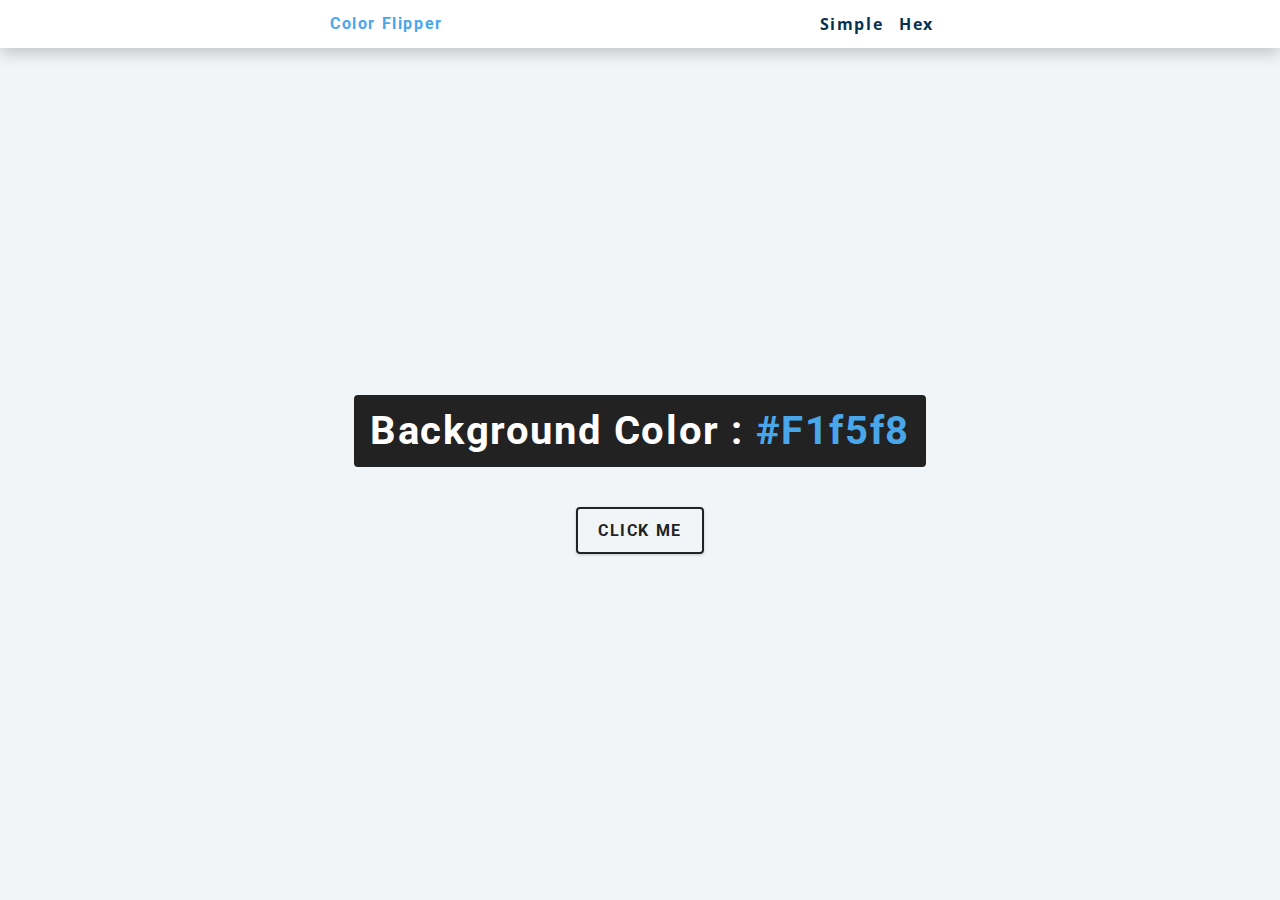
<file: index.html>
<!DOCTYPE html>
<html lang="en">
  <head>
    <meta charset="UTF-8" />
    <meta name="viewport" content="width=device-width, initial-scale=1.0" />
    <title>Color Flipper || Simple</title>

    
    <link rel="stylesheet" href="styles.css" />
  </head>
  <body>
    <nav>
      <div class="nav-center">
        <h4>color flipper</h4>
        <ul class="nav-links">
          <li><a href="index.html">simple</a></li>
          <li><a href="hex.html">hex</a></li>
        </ul>
      </div>
    </nav>
    <main>
      <div class="container">
        <h2>background color : <span class="color">#f1f5f8</span></h2>
        <button class="btn btn-hero" id="btn">click me</button>
      </div>
    </main>
    
    
    <script src="app.js"></script>
  </body>
</html>
</file>
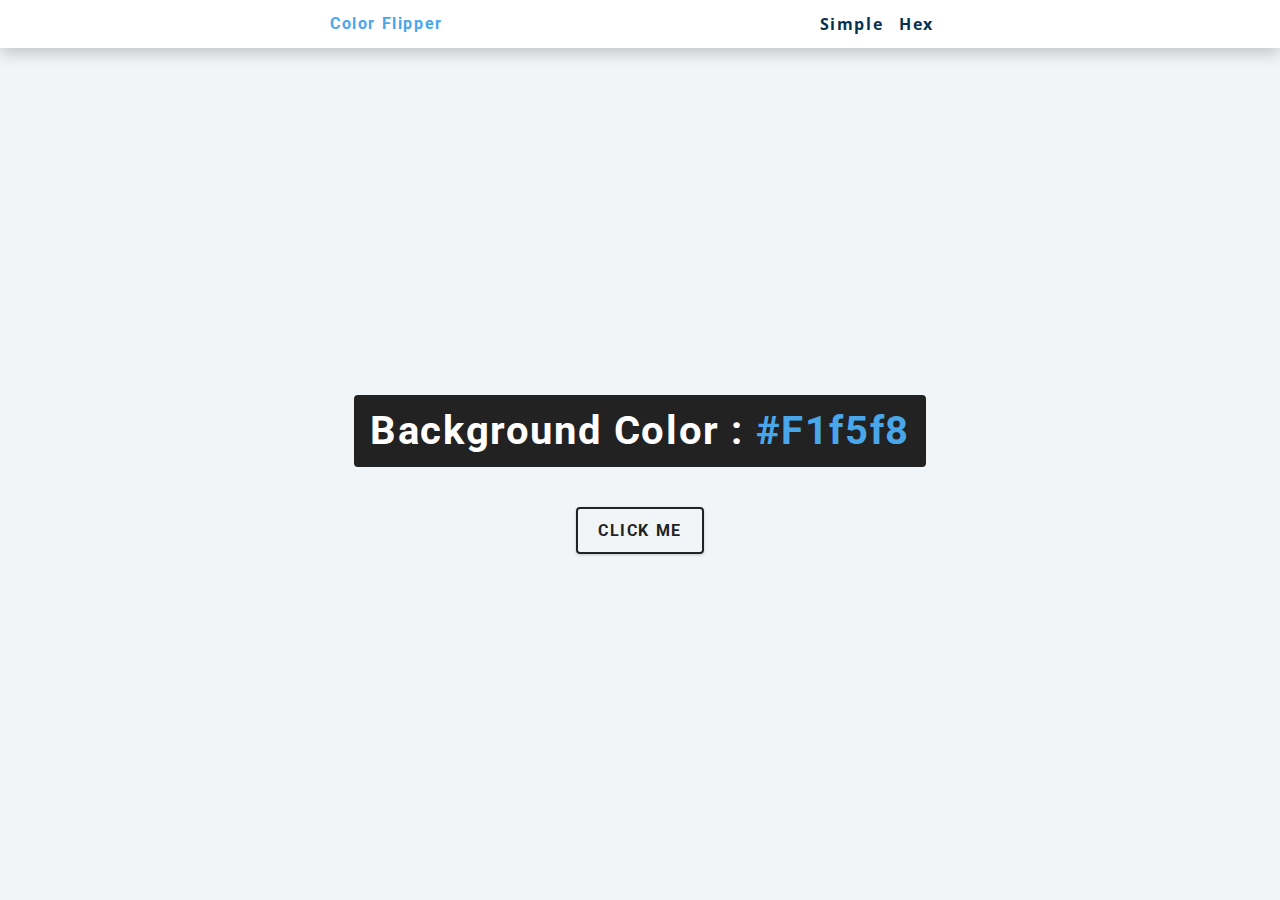
<file: hex.html>
<!DOCTYPE html>
<html lang="en">
  <head>
    <meta charset="UTF-8" />
    <meta name="viewport" content="width=device-width, initial-scale=1.0" />
    <title>Color Flipper || Hex</title>

   
    <link rel="stylesheet" href="styles.css" />
  </head>

  <body>
    <nav>
      <div class="nav-center">
        <h4>color flipper</h4>
        <ul class="nav-links">
          <li><a href="index.html">simple</a></li>
          <li><a href="hex.html">hex</a></li>
        </ul>
      </div>
    </nav>
    <main>
      <div class="container">
        <h2>background color : <span class="color">#f1f5f8</span></h2>
        <button class="btn btn-hero" id="btn">click me</button>
      </div>
    </main>

    <script src="hex.js"></script>
  </body>
</html>
</file>
<file: styles.css>
/* Fonts */
@import url("https://fonts.googleapis.com/css?family=Open+Sans|Roboto:400,700&display=swap");

/* Variables */

:root {
  /* dark shades of primary color*/
  --clr-primary-1: hsl(205, 86%, 17%);
  --clr-primary-2: hsl(205, 77%, 27%);
  --clr-primary-3: hsl(205, 72%, 37%);
  --clr-primary-4: hsl(205, 63%, 48%);
  /* primary/main color */
  --clr-primary-5: hsl(205, 78%, 60%);
  /* lighter shades of primary color */
  --clr-primary-6: hsl(205, 89%, 70%);
  --clr-primary-7: hsl(205, 90%, 76%);
  --clr-primary-8: hsl(205, 86%, 81%);
  --clr-primary-9: hsl(205, 90%, 88%);
  --clr-primary-10: hsl(205, 100%, 96%);
  /* darkest grey - used for headings */
  --clr-grey-1: hsl(209, 61%, 16%);
  --clr-grey-2: hsl(211, 39%, 23%);
  --clr-grey-3: hsl(209, 34%, 30%);
  --clr-grey-4: hsl(209, 28%, 39%);
  /* grey used for paragraphs */
  --clr-grey-5: hsl(210, 22%, 49%);
  --clr-grey-6: hsl(209, 23%, 60%);
  --clr-grey-7: hsl(211, 27%, 70%);
  --clr-grey-8: hsl(210, 31%, 80%);
  --clr-grey-9: hsl(212, 33%, 89%);
  --clr-grey-10: hsl(210, 36%, 96%);
  --clr-white: #fff;
  --clr-red-dark: hsl(360, 67%, 44%);
  --clr-red-light: hsl(360, 71%, 66%);
  --clr-green-dark: hsl(125, 67%, 44%);
  --clr-green-light: hsl(125, 71%, 66%);
  --clr-black: #222;
  --ff-primary: "Roboto", sans-serif;
  --ff-secondary: "Open Sans", sans-serif;
  --transition: all 0.3s linear;
  --spacing: 0.1rem;
  --radius: 0.25rem;
  --light-shadow: 0 5px 15px rgba(0, 0, 0, 0.1);
  --dark-shadow: 0 5px 15px rgba(0, 0, 0, 0.2);
  --max-width: 1170px;
  --fixed-width: 620px;
}
/* Global Styles */

*,
::after,
::before {
  margin: 0;
  padding: 0;
  box-sizing: border-box;
}
body {
  font-family: var(--ff-secondary);
  background: var(--clr-grey-10);
  color: var(--clr-grey-1);
  line-height: 1.5;
  font-size: 0.875rem;
}
ul {
  list-style-type: none;
}
a {
  text-decoration: none;
}
h1,
h2,
h3,
h4 {
  letter-spacing: var(--spacing);
  text-transform: capitalize;
  line-height: 1.25;
  margin-bottom: 0.75rem;
  font-family: var(--ff-primary);
}
h1 {
  font-size: 3rem;
}
h2 {
  font-size: 2rem;
}
h3 {
  font-size: 1.25rem;
}
h4 {
  font-size: 0.875rem;
}
p {
  margin-bottom: 1.25rem;
  color: var(--clr-grey-5);
}
@media screen and (min-width: 800px) {
  h1 {
    font-size: 4rem;
  }
  h2 {
    font-size: 2.5rem;
  }
  h3 {
    font-size: 1.75rem;
  }
  h4 {
    font-size: 1rem;
  }
  body {
    font-size: 1rem;
  }
  h1,
  h2,
  h3,
  h4 {
    line-height: 1;
  }
}
/*  global classes */

/* section */
.section {
  padding: 5rem 0;
}

.section-center {
  width: 90vw;
  margin: 0 auto;
  max-width: 1170px;
}
@media screen and (min-width: 992px) {
  .section-center {
    width: 95vw;
  }
}
main {
  min-height: 100vh;
  display: grid;
  place-items: center;
}

/* Nav */
nav {
  background: var(--clr-white);
  height: 3rem;
  display: grid;
  align-items: center;
  box-shadow: var(--dark-shadow);
}
.nav-center {
  width: 90vw;
  max-width: var(--fixed-width);
  margin: 0 auto;
  display: flex;
  align-items: center;
  justify-content: space-between;
}
.nav-center h4 {
  margin-bottom: 0;
  color: var(--clr-primary-5);
}
.nav-links {
  display: flex;
}
nav a {
  text-transform: capitalize;
  font-weight: 700;
  font-size: 1rem;
  color: var(--clr-primary-1);
  letter-spacing: var(--spacing);
  margin-right: 1rem;
}
nav a:hover {
  color: var(--clr-primary-5);
}
/* Container */
main {
  min-height: calc(100vh - 3rem);
  display: grid;
  place-items: center;
}
.container {
  text-align: center;
}
.container h2 {
  background: var(--clr-black);
  color: var(--clr-white);
  padding: 1rem;
  border-radius: var(--radius);
  margin-bottom: 2.5rem;
}
.color {
  color: var(--clr-primary-5);
}
.btn-hero {
  font-family: var(--ff-primary);
  text-transform: uppercase;
  background: transparent;
  color: var(--clr-black);
  letter-spacing: var(--spacing);
  display: inline-block;
  font-weight: 700;
  transition: var(--transition);
  border: 2px solid var(--clr-black);
  cursor: pointer;
  box-shadow: 0 1px 3px rgba(0, 0, 0, 0.2);
  border-radius: var(--radius);
  font-size: 1rem;
  padding: 0.75rem 1.25rem;
}
.btn-hero:hover {
  color: var(--clr-white);
  background: var(--clr-black);
}
</file>
